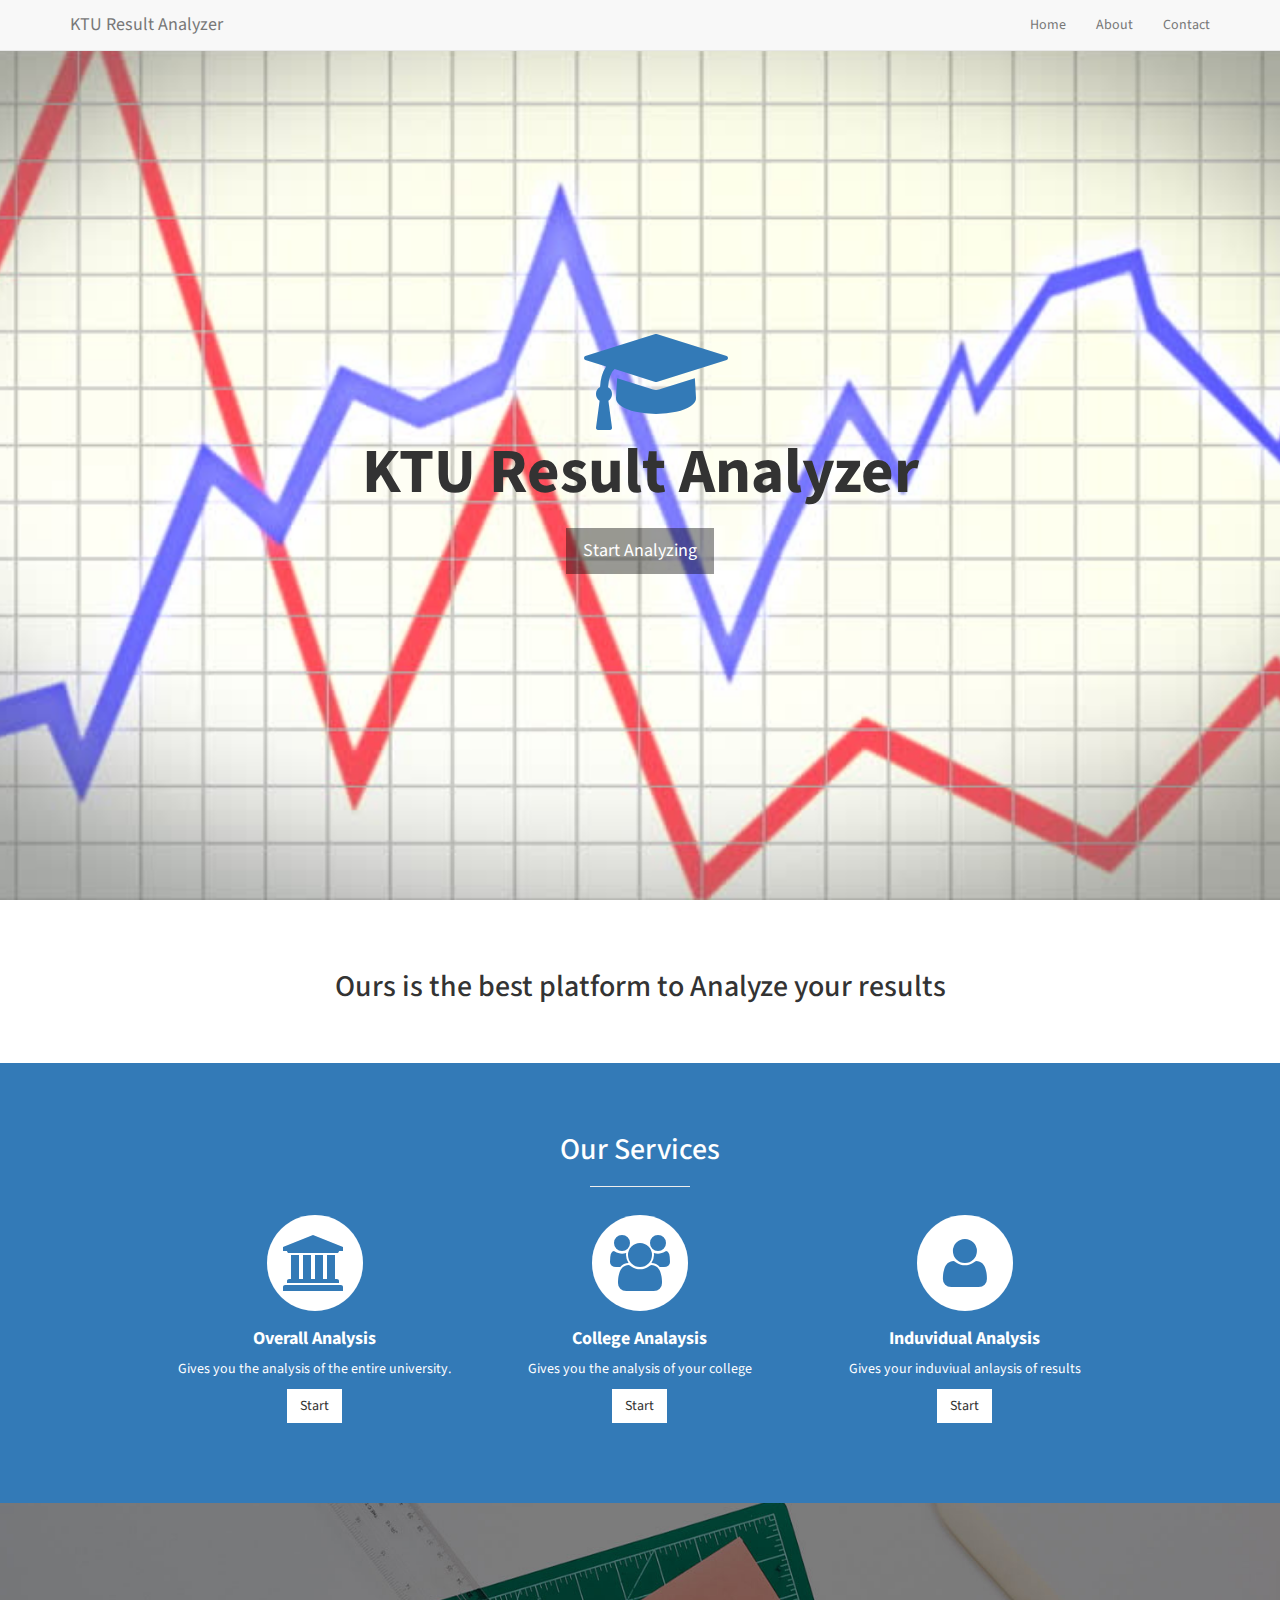
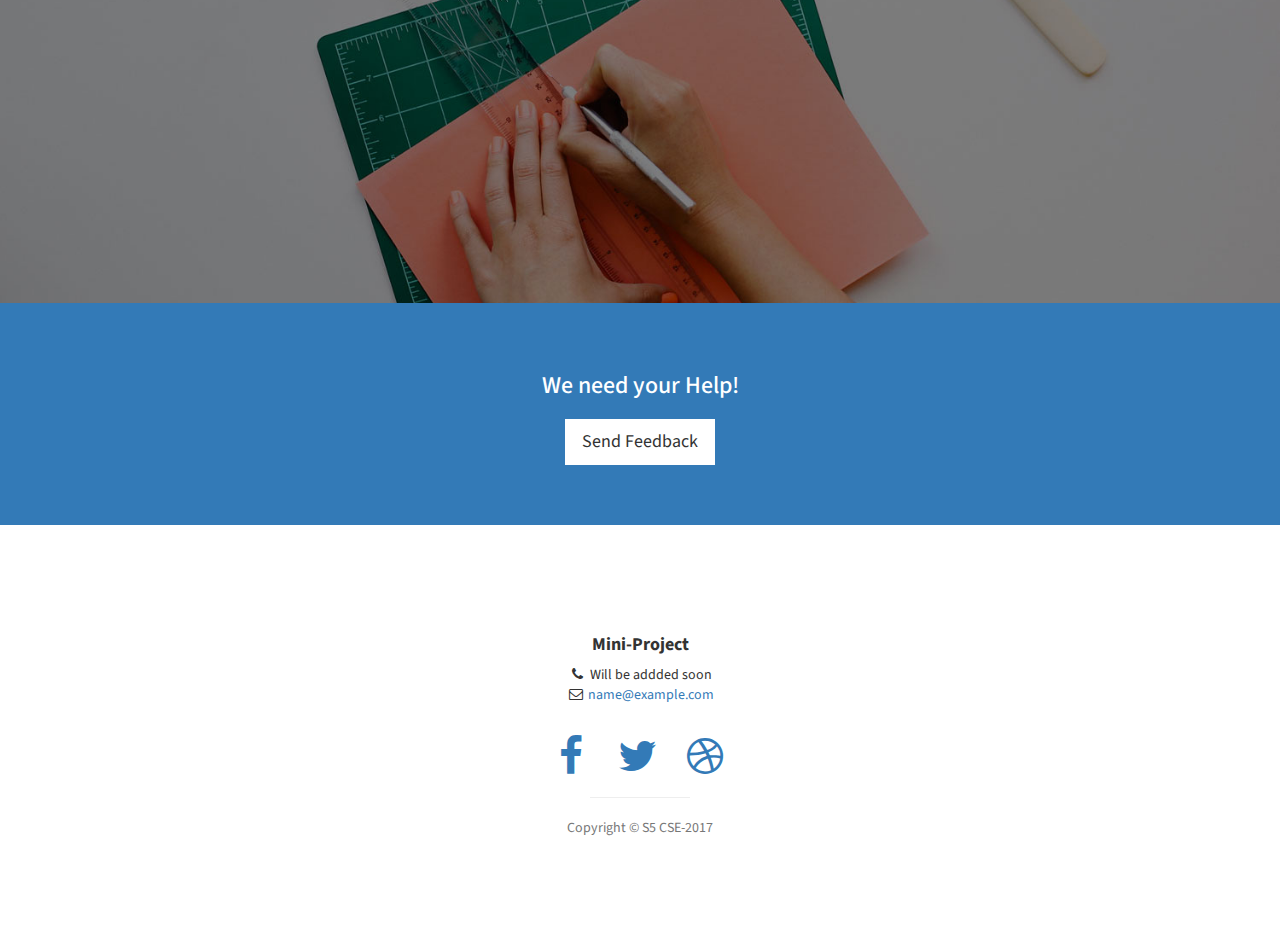
<file: Result anlayzer/index.html>
<!DOCTYPE html>
<html lang="en">

<head>

    <meta charset="utf-8">
    <meta http-equiv="X-UA-Compatible" content="IE=edge">
    <meta name="viewport" content="width=device-width, initial-scale=1">
    <meta name="description" content="">
    <meta name="author" content="">

    <title>MINI PROJECT</title>

    <!-- Bootstrap Core CSS -->
    <link href="css/bootstrap.min.css" rel="stylesheet">

    <!-- Custom CSS -->
    <link href="css/stylish-portfolio.css" rel="stylesheet">

    <!-- Custom Fonts -->
    <link href="font-awesome/css/font-awesome.min.css" rel="stylesheet" type="text/css">
    <link href="https://fonts.googleapis.com/css?family=Source+Sans+Pro:300,400,700,300italic,400italic,700italic" rel="stylesheet" type="text/css">

    <!-- HTML5 Shim and Respond.js IE8 support of HTML5 elements and media queries -->
    <!-- WARNING: Respond.js doesn't work if you view the page via file:// -->
    <!--[if lt IE 9]>
        <script src="https://oss.maxcdn.com/libs/html5shiv/3.7.0/html5shiv.js"></script>
        <script src="https://oss.maxcdn.com/libs/respond.js/1.4.2/respond.min.js"></script>
    <![endif]-->

</head>

<body>

    <!-- Navigation -->
    <nav id="menu" class="navbar navbar-default navbar-fixed-top">
      <div class="container">
        <!-- Brand and toggle get grouped for better mobile display -->
        <div class="navbar-header">
          <button type="button" class="navbar-toggle collapsed" data-toggle="collapse" data-target="#bs-example-navbar-collapse-1">
            <span class="sr-only">Toggle navigation</span>
            <span class="icon-bar"></span>
            <span class="icon-bar"></span>
            <span class="icon-bar"></span>
          </button>
          <a class="navbar-brand" href="index.html">KTU Result Analyzer</a>
        </div>

        <!-- Collect the nav links, forms, and other content for toggling -->
        <div class="collapse navbar-collapse" id="bs-example-navbar-collapse-1">
          <ul class="nav navbar-nav navbar-right">
            <li><a href="#top" class="page-scroll">Home</a></li>
            <li><a href="#about" class="page-scroll">About</a></li>

            <li><a href="#bottom" class="page-scroll">Contact</a></li>
          </ul>
        </div><!-- /.navbar-collapse -->
      </div><!-- /.container-fluid -->
    </nav>



    <!-- Header -->
    <header id="top" class="header">
        <div class="text-vertical-center">
          <span class="fa-stack fa-4x">
          <!--<i class="fa fa-circle fa-stack-2x"></i> -->
         <i class="fa fa-graduation-cap fa-stack-2x text-primary"></i>
      </span>
            <h1>KTU Result Analyzer</h1>

            <br>

            <a href="#about" class="btn btn-dark btn-lg">Start Analyzing</a>
        </div>
    </header>

    <!-- About -->
    <section id="about" class="about">
        <div class="container">
            <div class="row">
                <div class="col-lg-12 text-center">
                    <h2>Ours is the best platform to Analyze your results</h2>

                </div>
            </div>
            <!-- /.row -->
        </div>
        <!-- /.container -->
    </section>

    <!-- Services -->

    <section id="services" class="services bg-primary">
        <div class="container">
            <div class="row text-center">
                <div class="col-lg-10 col-lg-offset-1">
                    <h2>Our Services</h2>
                    <hr class="small">
                    <div class="row">
                        <div class="col-sm-4">
                            <div class="service-item">
                                <span class="fa-stack fa-4x">
                                <i class="fa fa-circle fa-stack-2x"></i>
                               <i class="fa fa-university fa-stack-1x text-primary"></i>
                            </span>
                                <h4>
                                    <strong>Overall Analysis</strong>
                                </h4>
                                <p>Gives you the analysis of the entire university.</p>
                                <a href="#" class="btn btn-light">Start</a>
                            </div>
                        </div>
                        <div class=" col-sm-4">
                            <div class="service-item">
                                <span class="fa-stack fa-4x">
                                <i class="fa fa-circle fa-stack-2x"></i>
                                <i class="fa fa-users fa-stack-1x text-primary"></i>
                            </span>
                                <h4>
                                    <strong>College Analaysis</strong>
                                </h4>
                                <p>Gives you the analysis of your college</p>
                                <a href="#" class="btn btn-light">Start</a>
                            </div>
                        </div>
                        <div class="col-sm-4">
                            <div class="service-item">
                                <span class="fa-stack fa-4x">
                                <i class="fa fa-circle fa-stack-2x"></i>
                                <i class="fa fa-user fa-stack-1x text-primary"></i>
                            </span>
                                <h4>
                                    <strong>Induvidual Analysis</strong>
                                </h4>
                                <p>Gives your induviual anlaysis of results</p>
                                <a href="#" class="btn btn-light">Start</a>
                            </div>
                        </div>

                    </div>
                    <!-- /.row (nested) -->
                </div>
                <!-- /.col-lg-10 -->
            </div>
            <!-- /.row -->
        </div>
        <!-- /.container -->
    </section>

    <!-- Callout -->
    <aside class="callout">
        <div class="text-vertical-center">
          <!--  <h1>Vertically Centered Text</h1>-->
        </div>
    </aside>

    <!-- Call to Action -->
    <aside class="call-to-action bg-primary">
        <div class="container">
            <div class="row">
                <div class="col-lg-12 text-center">
                    <h3>We need your Help!</h3>
                    <a href="#" class="btn btn-lg btn-light">Send Feedback</a>

                </div>
            </div>
        </div>
    </aside>



    <!-- Footer -->
    <section id="bottom" class="contact">
    <footer>
        <div class="container">
            <div class="row">
                <div class="col-lg-10 col-lg-offset-1 text-center">
                    <h4><strong>Mini-Project</strong>
                    </h4>

                    <ul class="list-unstyled">
                        <li><i class="fa fa-phone fa-fw"></i> Will be addded soon</li>
                        <li><i class="fa fa-envelope-o fa-fw"></i> <a href="mailto:name@example.com">name@example.com</a>
                        </li>
                    </ul>
                    <br>
                    <ul class="list-inline">
                        <li>
                            <a href="#"><i class="fa fa-facebook fa-fw fa-3x"></i></a>
                        </li>
                        <li>
                            <a href="#"><i class="fa fa-twitter fa-fw fa-3x"></i></a>
                        </li>
                        <li>
                            <a href="#"><i class="fa fa-dribbble fa-fw fa-3x"></i></a>
                        </li>
                    </ul>
                    <hr class="small">
                    <p class="text-muted">Copyright &copy; S5 CSE-2017</p>
                </div>
            </div>
        </div>
        <a id="to-top" href="#top" class="btn btn-dark btn-lg"><i class="fa fa-chevron-up fa-fw fa-1x"></i></a>
    </footer>
  </section>

    <!-- jQuery -->
    <script src="js/jquery.js"></script>

    <!-- Bootstrap Core JavaScript -->
    <script src="js/bootstrap.min.js"></script>

    <!-- Custom Theme JavaScript -->
    <script>

    // Scrolls to the selected menu item on the page
    $(function() {
        $('a[href*=#]:not([href=#],[data-toggle],[data-target],[data-slide])').click(function() {
            if (location.pathname.replace(/^\//, '') == this.pathname.replace(/^\//, '') || location.hostname == this.hostname) {
                var target = $(this.hash);
                target = target.length ? target : $('[name=' + this.hash.slice(1) + ']');
                if (target.length) {
                    $('html,body').animate({
                        scrollTop: target.offset().top
                    }, 1000);
                    return false;
                }
            }
        });
    });
    //#to-top button appears after scrolling
    var fixed = false;
    $(document).scroll(function() {
        if ($(this).scrollTop() > 250) {
            if (!fixed) {
                fixed = true;
                // $('#to-top').css({position:'fixed', display:'block'});
                $('#to-top').show("slow", function() {
                    $('#to-top').css({
                        position: 'fixed',
                        display: 'block'
                    });
                });
            }
        } else {
            if (fixed) {
                fixed = false;
                $('#to-top').hide("slow", function() {
                    $('#to-top').css({
                        display: 'none'
                    });
                });
            }
        }
    });


    </script>

</body>

</html>
</file>
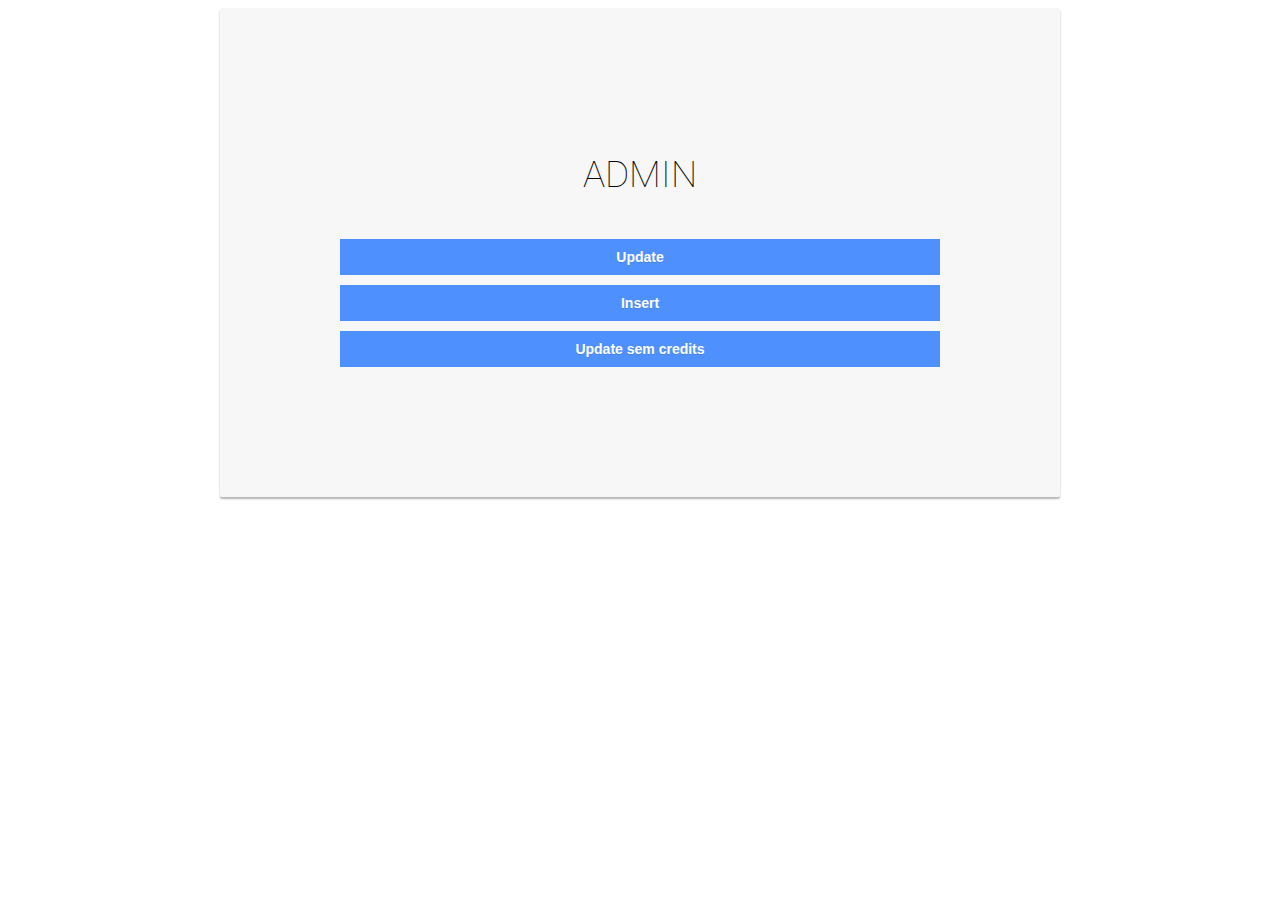
<file: Result anlayzer/adminlogin.html>
<!DOCTYPE html>
<html>

<head>

  <meta charset="UTF-8">

  <title> Admin_login </title>

    <link rel="stylesheet" href="style.css" media="screen" type="text/css" />

</head>

<body>

  <div class="login-card">
    <h1>ADMIN </h1><br>

  <form action="update.html">
     <input type="submit"  name="update" class="login login-submit" value="Update">

  </form>
  <form  action="insert.html">
     <input type="submit"  name="update" class="login login-submit" value="Insert">

  </form>
  <form  action="credit.php"> 
     <input type="submit"  name="update" class="login login-submit" value="Update sem credits">

  </form>


  </div>
</div>

<!-- <div id="error"><img src="https://dl.dropboxusercontent.com/u/23299152/Delete-icon.png" /> Your caps-lock is on.</div> -->



</body>

</html>
</file>
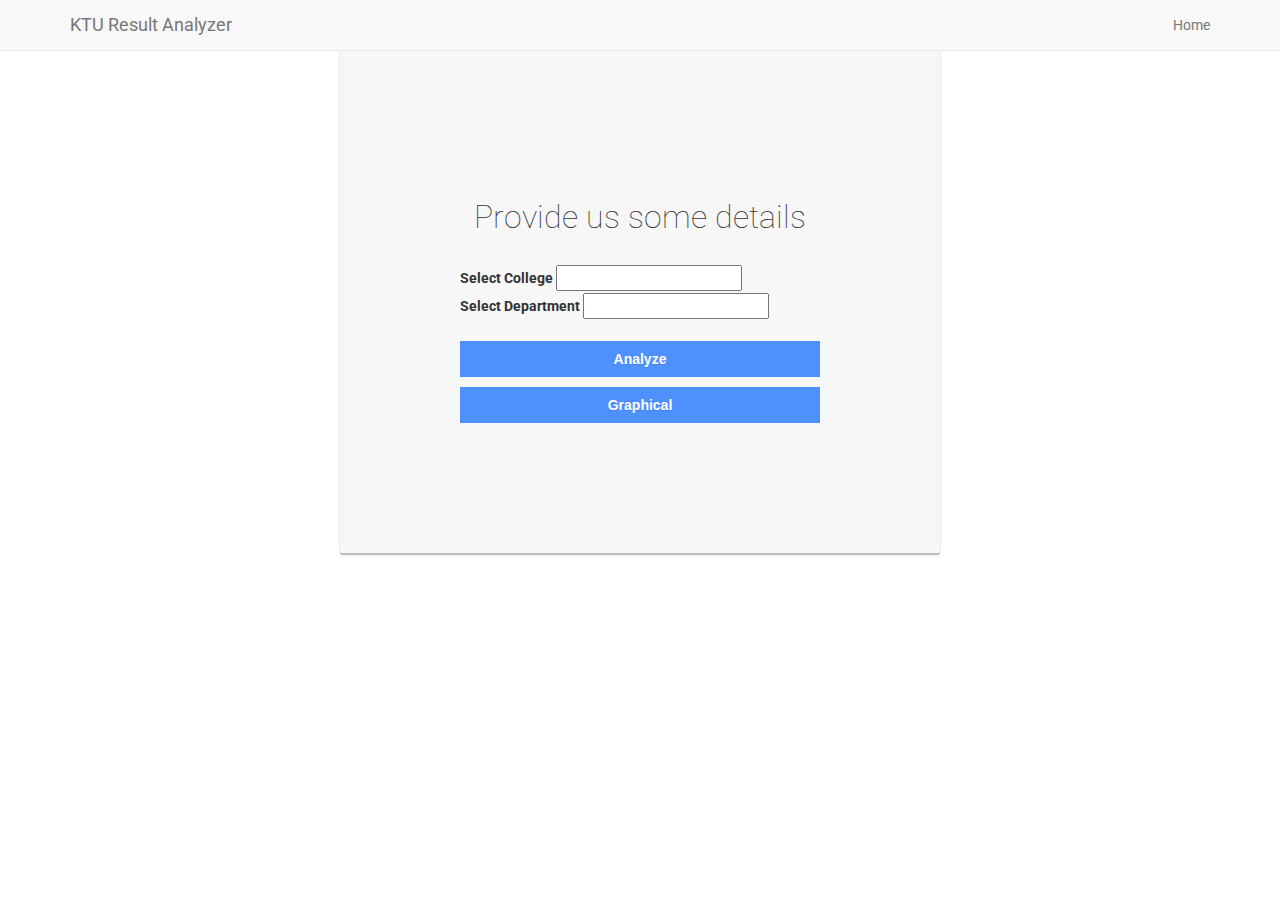
<file: Result anlayzer/college.html>
<!doctype html>
<html lang="en">
  <head>
    <title>Overall analysis</title>
    <!-- Required meta tags -->
    <meta charset="utf-8">
    <meta http-equiv="X-UA-Compatible" content="IE=edge">
    <meta name="viewport" content="width=device-width, initial-scale=1">
    <meta name="description" content="">
    <meta name="author" content="">
    <!-- Bootstrap CSS -->
      <link href="css/bootstrap.min.css" rel="stylesheet">
      <!--cutom css -->
      <link href="css/stylish-portfolio.css" rel="stylesheet">
        <link rel="stylesheet" href="style.css" media="screen" type="text/css" />

            <!-- Custom Fonts -->
      <link href="font-awesome/css/font-awesome.min.css" rel="stylesheet" type="text/css">
      <link href="https://fonts.googleapis.com/css?family=Source+Sans+Pro:300,400,700,300italic,400italic,700italic" rel="stylesheet" type="text/css">



  </head>

<body>
  <nav id="menu" class="navbar navbar-default navbar-fixed-top">
    <div class="container">

      <div class="navbar-header">
        <button type="button" class="navbar-toggle collapsed" data-toggle="collapse" data-target="#bs-example-navbar-collapse-1">
          <span class="sr-only">Toggle navigation</span>
          <span class="icon-bar"></span>
          <span class="icon-bar"></span>
          <span class="icon-bar"></span>
        </button>
        <a class="navbar-brand" href="index.html">KTU Result Analyzer</a>
      </div>


      <div class="collapse navbar-collapse" id="bs-example-navbar-collapse-1">
        <ul class="nav navbar-nav navbar-right">
          <li><a href="index.html" class="page-scroll">Home</a></li>

        </ul>
      </div>
    </div>
  </nav>

  <div class="login-card">
    <br>
    <br>
    <br>

  <h1>Provide us some details</h1><br>
  <form method="post" action="over.php">

  <label for="college">Select College </label>

  <input list="college" name="college">
  <datalist id="college">

  </datalist>
  <br>

  <label for="department">Select Department </label>

  <input list="Department" name="Department">
  <datalist id="department">

  </datalist>

  <br><br>


  </form>
  <form method="post" action="">
    <input type="submit" name="analyze" class="login login-submit" value="Analyze">
  </form>

  <form method="post" action="graph1.php">
    <input type="submit" name="graph" class="login login-submit" value="Graphical">
  </form>



  </div>




  <script src="https://code.jquery.com/jquery-3.2.1.slim.min.js" integrity="sha384-KJ3o2DKtIkvYIK3UENzmM7KCkRr/rE9/Qpg6aAZGJwFDMVNA/GpGFF93hXpG5KkN" crossorigin="anonymous"></script>
  <script src="https://cdnjs.cloudflare.com/ajax/libs/popper.js/1.12.3/umd/popper.min.js" integrity="sha384-vFJXuSJphROIrBnz7yo7oB41mKfc8JzQZiCq4NCceLEaO4IHwicKwpJf9c9IpFgh" crossorigin="anonymous"></script>
  <script src="https://maxcdn.bootstrapcdn.com/bootstrap/4.0.0-beta.2/js/bootstrap.min.js" integrity="sha384-alpBpkh1PFOepccYVYDB4do5UnbKysX5WZXm3XxPqe5iKTfUKjNkCk9SaVuEZflJ" crossorigin="anonymous"></script>
</body>
</html>
</file>
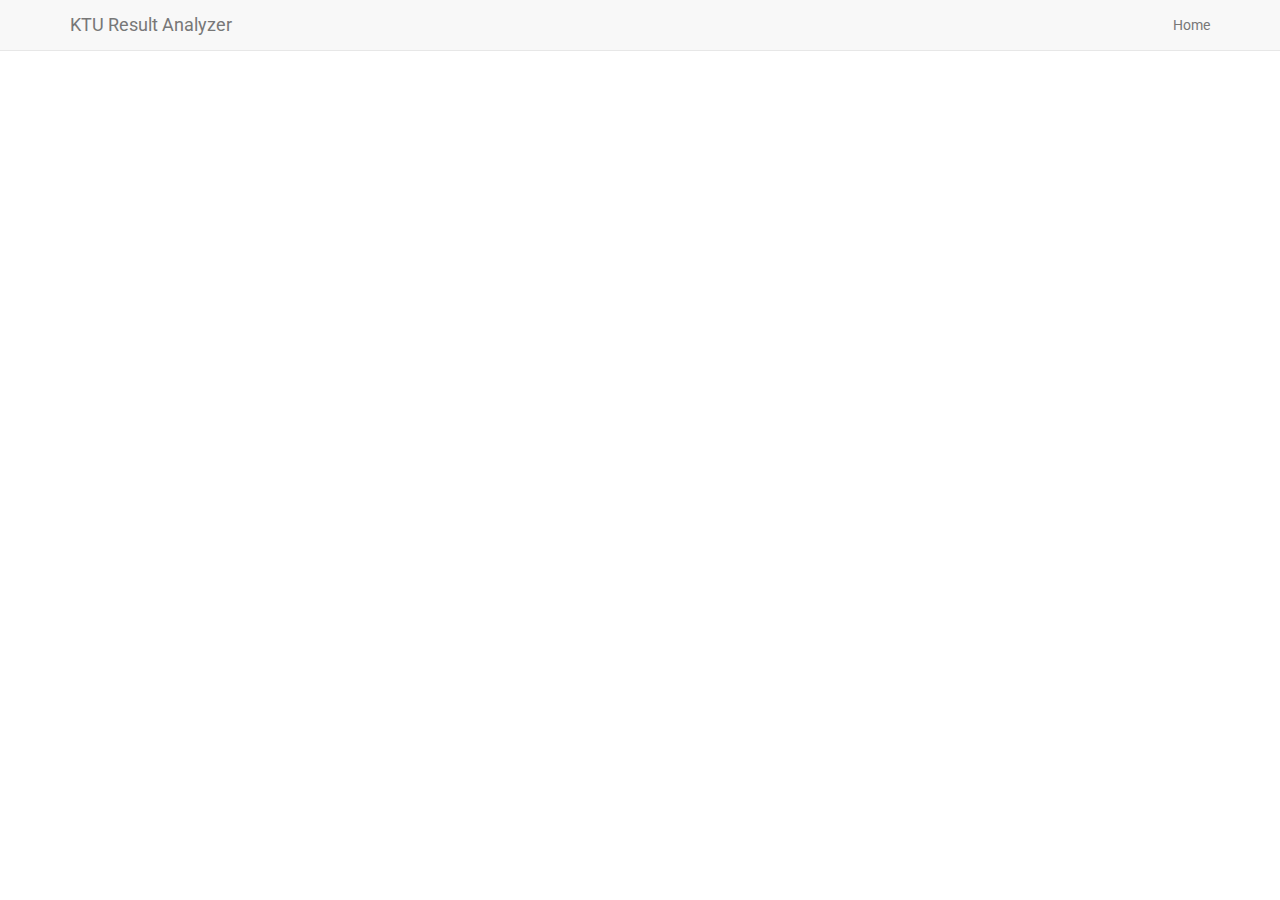
<file: Result anlayzer/detailed_overall.html>
<!doctype html>
<html lang="en">
  <head>
    <title>Overall analysis</title>
    <!-- Required meta tags -->
    <meta charset="utf-8">
    <meta http-equiv="X-UA-Compatible" content="IE=edge">
    <meta name="viewport" content="width=device-width, initial-scale=1">
    <meta name="description" content="">
    <meta name="author" content="">
    <!-- Bootstrap CSS -->
      <link href="css/bootstrap.min.css" rel="stylesheet">
      <!--cutom css -->
      <link href="css/stylish-portfolio.css" rel="stylesheet">
        <link rel="stylesheet" href="style.css" media="screen" type="text/css" />

            <!-- Custom Fonts -->
      <link href="font-awesome/css/font-awesome.min.css" rel="stylesheet" type="text/css">
      <link href="https://fonts.googleapis.com/css?family=Source+Sans+Pro:300,400,700,300italic,400italic,700italic" rel="stylesheet" type="text/css">



  </head>

  <body>

    <nav id="menu" class="navbar navbar-default navbar-fixed-top">
      <div class="container">
        <!-- Brand and toggle get grouped for better mobile display -->
        <div class="navbar-header">
          <button type="button" class="navbar-toggle collapsed" data-toggle="collapse" data-target="#bs-example-navbar-collapse-1">
            <span class="sr-only">Toggle navigation</span>
            <span class="icon-bar"></span>
            <span class="icon-bar"></span>
            <span class="icon-bar"></span>
          </button>
          <a class="navbar-brand" href="index.html">KTU Result Analyzer</a>
        </div>

        <!-- Collect the nav links, forms, and other content for toggling -->
        <div class="collapse navbar-collapse" id="bs-example-navbar-collapse-1">
          <ul class="nav navbar-nav navbar-right">
            <li><a href="index.html" class="page-scroll">Home</a></li>

          </ul>
        </div><!-- /.navbar-collapse -->
      </div><!-- /.container-fluid -->




    </nav>
    


    <script src="https://code.jquery.com/jquery-3.2.1.slim.min.js" integrity="sha384-KJ3o2DKtIkvYIK3UENzmM7KCkRr/rE9/Qpg6aAZGJwFDMVNA/GpGFF93hXpG5KkN" crossorigin="anonymous"></script>
    <script src="https://cdnjs.cloudflare.com/ajax/libs/popper.js/1.12.3/umd/popper.min.js" integrity="sha384-vFJXuSJphROIrBnz7yo7oB41mKfc8JzQZiCq4NCceLEaO4IHwicKwpJf9c9IpFgh" crossorigin="anonymous"></script>
    <script src="https://maxcdn.bootstrapcdn.com/bootstrap/4.0.0-beta.2/js/bootstrap.min.js" integrity="sha384-alpBpkh1PFOepccYVYDB4do5UnbKysX5WZXm3XxPqe5iKTfUKjNkCk9SaVuEZflJ" crossorigin="anonymous"></script>
  </body>
</html>
</file>
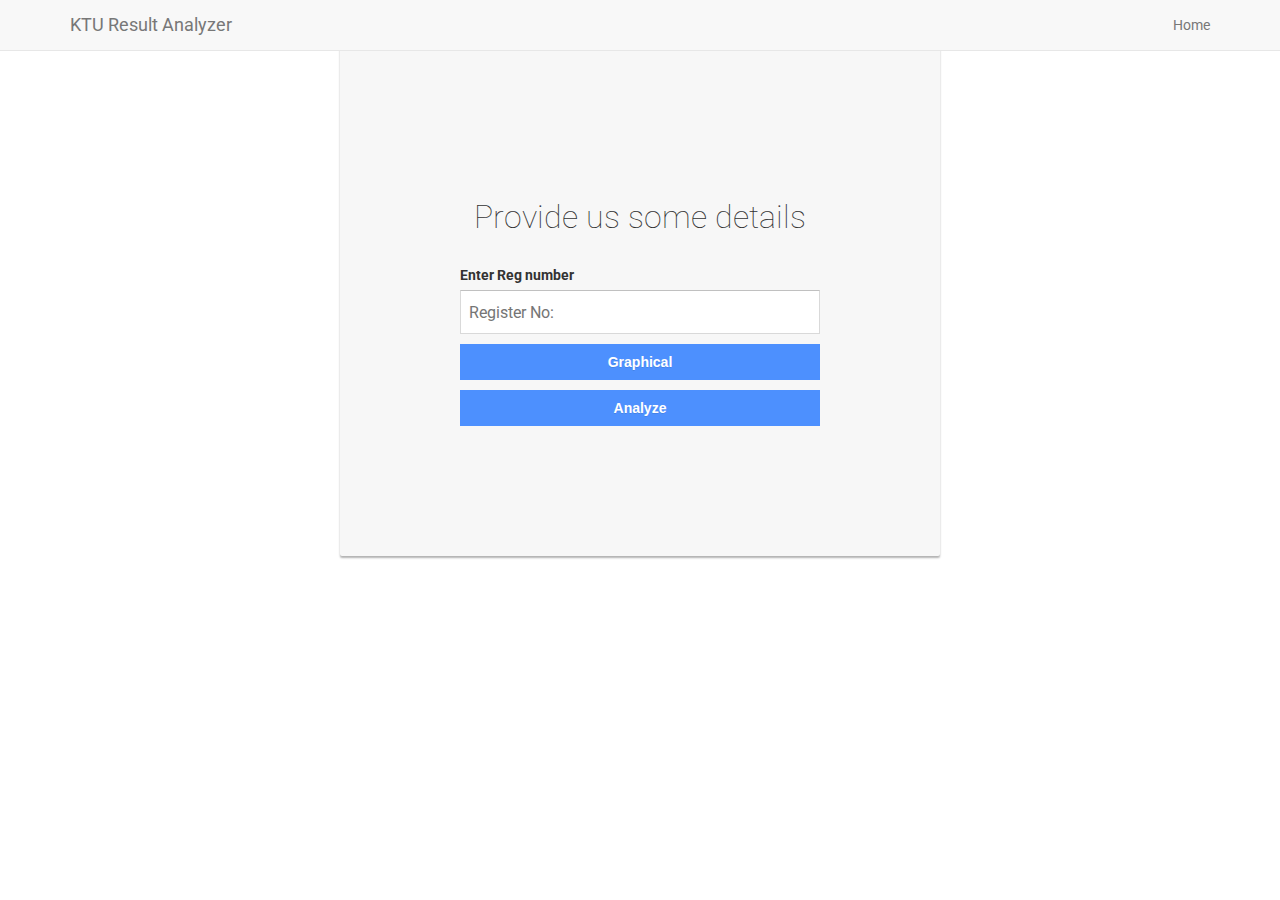
<file: Result anlayzer/ind.html>
<!doctype html>
<html lang="en">
  <head>
    <title>Overall analysis</title>
    <!-- Required meta tags -->
    <meta charset="utf-8">
    <meta http-equiv="X-UA-Compatible" content="IE=edge">
    <meta name="viewport" content="width=device-width, initial-scale=1">
    <meta name="description" content="">
    <meta name="author" content="">
    <!-- Bootstrap CSS -->
      <link href="css/bootstrap.min.css" rel="stylesheet">
      <!--cutom css -->
      <link href="css/stylish-portfolio.css" rel="stylesheet">
        <link rel="stylesheet" href="style.css" media="screen" type="text/css" />

            <!-- Custom Fonts -->
      <link href="font-awesome/css/font-awesome.min.css" rel="stylesheet" type="text/css">
      <link href="https://fonts.googleapis.com/css?family=Source+Sans+Pro:300,400,700,300italic,400italic,700italic" rel="stylesheet" type="text/css">

  </head>
<body>
  <nav id="menu" class="navbar navbar-default navbar-fixed-top">
    <div class="container">

      <div class="navbar-header">
        <button type="button" class="navbar-toggle collapsed" data-toggle="collapse" data-target="#bs-example-navbar-collapse-1">
          <span class="sr-only">Toggle navigation</span>
          <span class="icon-bar"></span>
          <span class="icon-bar"></span>
          <span class="icon-bar"></span>
        </button>
        <a class="navbar-brand" href="index.html">KTU Result Analyzer</a>
      </div>


      <div class="collapse navbar-collapse" id="bs-example-navbar-collapse-1">
        <ul class="nav navbar-nav navbar-right">
          <li><a href="index.html" class="page-scroll">Home</a></li>

        </ul>
      </div>
    </div>
  </nav>
  <div class="login-card">
    <br>
    <br>
    <br>

  <h1>Provide us some details</h1><br>



  <form method="post" action="graph1.php">
    <label for="regnumber">Enter Reg number </label>
    <input type="text" name="regno"  placeholder="Register No:">
    <input type="submit" name="graph" class="login login-submit" value="Graphical">
  </form>
  <form method="post" action="">
    <input type="submit" name="analyze" class="login login-submit" value="Analyze">
  </form>



  </div>


  <script src="https://code.jquery.com/jquery-3.2.1.slim.min.js" integrity="sha384-KJ3o2DKtIkvYIK3UENzmM7KCkRr/rE9/Qpg6aAZGJwFDMVNA/GpGFF93hXpG5KkN" crossorigin="anonymous"></script>
  <script src="https://cdnjs.cloudflare.com/ajax/libs/popper.js/1.12.3/umd/popper.min.js" integrity="sha384-vFJXuSJphROIrBnz7yo7oB41mKfc8JzQZiCq4NCceLEaO4IHwicKwpJf9c9IpFgh" crossorigin="anonymous"></script>
  <script src="https://maxcdn.bootstrapcdn.com/bootstrap/4.0.0-beta.2/js/bootstrap.min.js" integrity="sha384-alpBpkh1PFOepccYVYDB4do5UnbKysX5WZXm3XxPqe5iKTfUKjNkCk9SaVuEZflJ" crossorigin="anonymous"></script>
</body>
</html>
</file>
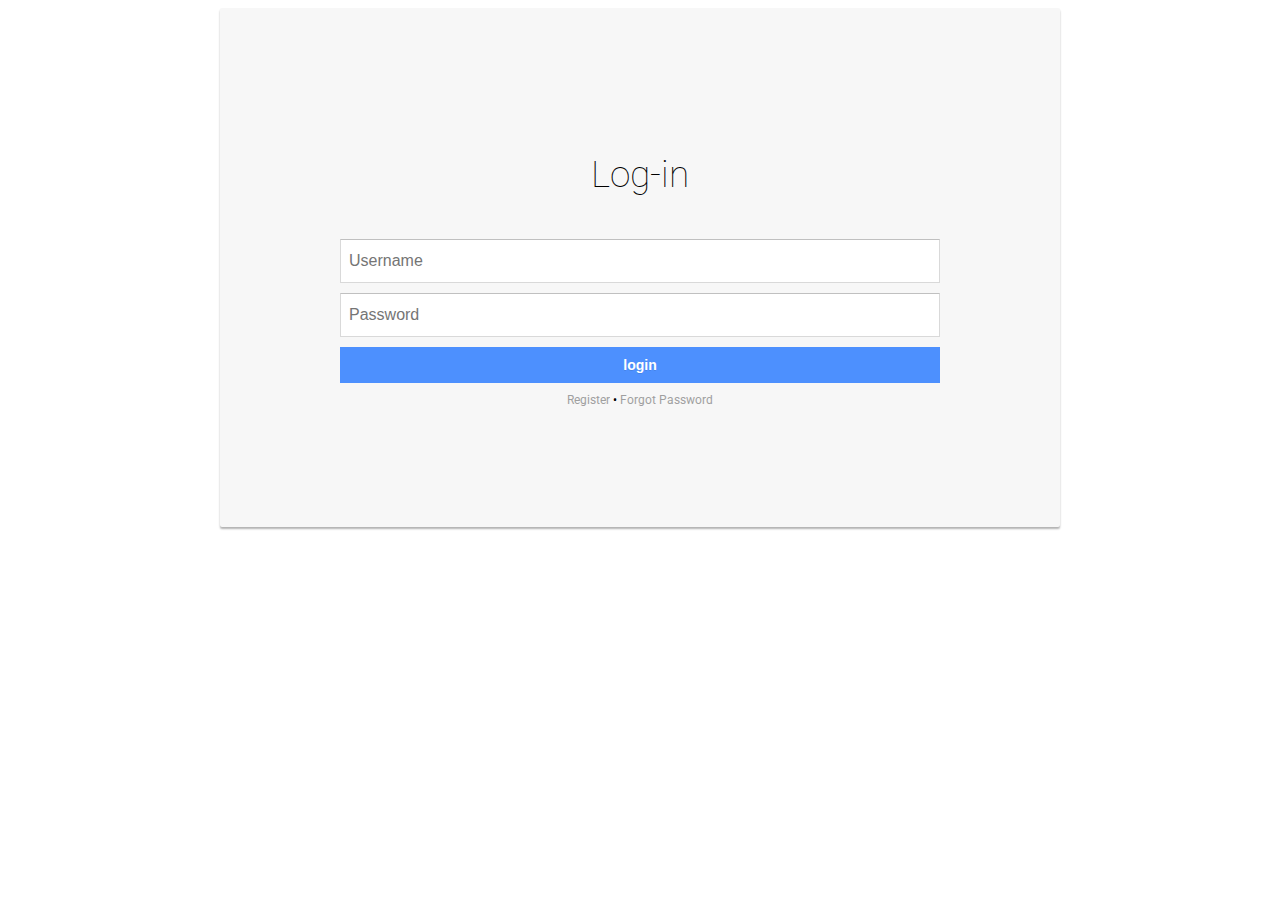
<file: Result anlayzer/login.html>
<!DOCTYPE html>
<html>

<head>

  <meta charset="UTF-8">

  <title>- Log-in</title>

    <link rel="stylesheet" href="style.css" media="screen" type="text/css" />

</head>

<body>

  <div class="login-card">
    <h1>Log-in</h1><br>
  <form method="post" action="logindb.php">
    <input type="text" name="user" id="user" placeholder="Username">
    <input type="password" name="pass" id="pass" placeholder="Password">
    <input type="submit" name="login" class="login login-submit" value="login">
  </form>

  <div class="login-help">
    <a href="#">Register</a> • <a href="#">Forgot Password</a>
  </div>
</div>

<!-- <div id="error"><img src="https://dl.dropboxusercontent.com/u/23299152/Delete-icon.png" /> Your caps-lock is on.</div> -->



</body>

</html>
</file>
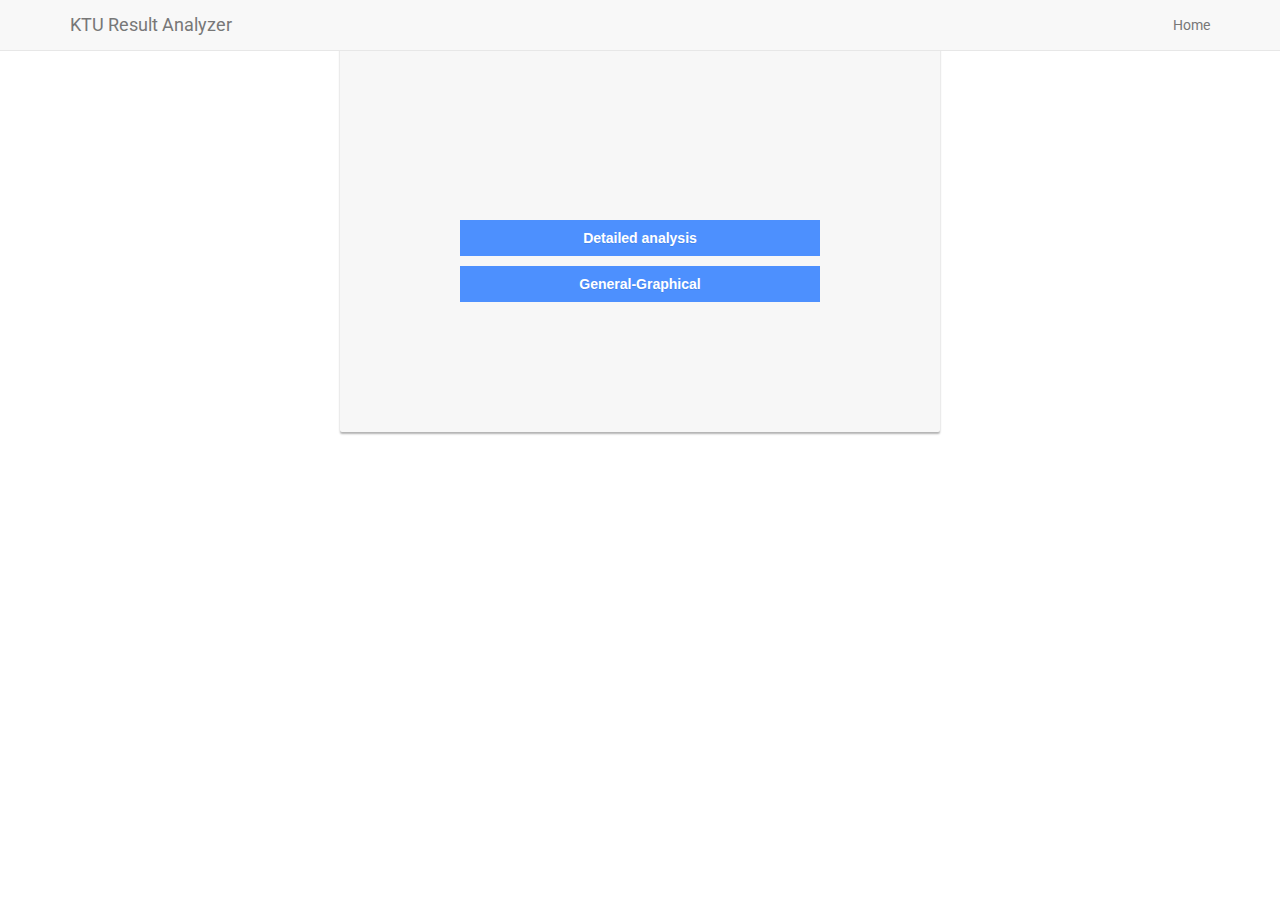
<file: Result anlayzer/overall.html>
<!doctype html>
<html lang="en">
  <head>
    <title>Overall analysis</title>
    <!-- Required meta tags -->
    <meta charset="utf-8">
    <meta http-equiv="X-UA-Compatible" content="IE=edge">
    <meta name="viewport" content="width=device-width, initial-scale=1">
    <meta name="description" content="">
    <meta name="author" content="">
    <!-- Bootstrap CSS -->
      <link href="css/bootstrap.min.css" rel="stylesheet">
      <!--cutom css -->
      <link href="css/stylish-portfolio.css" rel="stylesheet">
        <link rel="stylesheet" href="style.css" media="screen" type="text/css" />

            <!-- Custom Fonts -->
      <link href="font-awesome/css/font-awesome.min.css" rel="stylesheet" type="text/css">
      <link href="https://fonts.googleapis.com/css?family=Source+Sans+Pro:300,400,700,300italic,400italic,700italic" rel="stylesheet" type="text/css">



  </head>
  <body background="..img/2.png">
    <nav id="menu" class="navbar navbar-default navbar-fixed-top">
      <div class="container">
        <!-- Brand and toggle get grouped for better mobile display -->
        <div class="navbar-header">
          <button type="button" class="navbar-toggle collapsed" data-toggle="collapse" data-target="#bs-example-navbar-collapse-1">
            <span class="sr-only">Toggle navigation</span>
            <span class="icon-bar"></span>
            <span class="icon-bar"></span>
            <span class="icon-bar"></span>
          </button>
          <a class="navbar-brand" href="index.html">KTU Result Analyzer</a>
        </div>

        <!-- Collect the nav links, forms, and other content for toggling -->
        <div class="collapse navbar-collapse" id="bs-example-navbar-collapse-1">
          <ul class="nav navbar-nav navbar-right">
            <li><a href="index.html" class="page-scroll">Home</a></li>

          </ul>
        </div><!-- /.navbar-collapse -->
      </div><!-- /.container-fluid -->




    </nav>
    <div class="login-card">
      <br>
      <br>
      <br>



  <br><br>


    </form>
    <form method="post" action="">
      <input type="submit" name="analyze" class="login login-submit" value="Detailed analysis">
    </form>

    <form method="post" action="graph3.php">
      <input type="submit" name="graph" class="login login-submit" value="General-Graphical">
    </form>



    </div>

  <!-- Optional JavaScript -->
    <!-- jQuery first, then Popper.js, then Bootstrap JS -->
    <script src="https://code.jquery.com/jquery-3.2.1.slim.min.js" integrity="sha384-KJ3o2DKtIkvYIK3UENzmM7KCkRr/rE9/Qpg6aAZGJwFDMVNA/GpGFF93hXpG5KkN" crossorigin="anonymous"></script>
    <script src="https://cdnjs.cloudflare.com/ajax/libs/popper.js/1.12.3/umd/popper.min.js" integrity="sha384-vFJXuSJphROIrBnz7yo7oB41mKfc8JzQZiCq4NCceLEaO4IHwicKwpJf9c9IpFgh" crossorigin="anonymous"></script>
    <script src="https://maxcdn.bootstrapcdn.com/bootstrap/4.0.0-beta.2/js/bootstrap.min.js" integrity="sha384-alpBpkh1PFOepccYVYDB4do5UnbKysX5WZXm3XxPqe5iKTfUKjNkCk9SaVuEZflJ" crossorigin="anonymous"></script>
  </body>
</html>
</file>
<file: Result anlayzer/style.css>
@import url(http://fonts.googleapis.com/css?family=Roboto:400,100);

body {
  background: url(https://dl.dropboxusercontent.com/u/23299152/Wallpapers/wallpaper-22705.jpg) no-repeat center center fixed;
  -webkit-background-size: cover;
  -moz-background-size: cover;
  -o-background-size: cover;
  background-size: cover;
  font-family: 'Roboto', sans-serif;
}

.login-card {
  padding: 120px;
  width: 600px;
  background-color: #F7F7F7;
  margin: 0 auto 10px;
  border-radius: 2px;
  box-shadow: 0px 2px 2px rgba(0, 0, 0, 0.3);
  overflow: hidden;
}

.login-card h1 {
  font-weight: 100;
  text-align: center;
  font-size: 2.3em;
}

.login-card input[type=submit] {
  width: 100%;
  display: block;
  margin-bottom: 10px;
  position: relative;
}

.login-card input[type=text], input[type=password] {
  height: 44px;
  font-size: 16px;
  width: 100%;
  margin-bottom: 10px;
  -webkit-appearance: none;
  background: #fff;
  border: 1px solid #d9d9d9;
  border-top: 1px solid #c0c0c0;
  /* border-radius: 2px; */
  padding: 0 8px;
  box-sizing: border-box;
  -moz-box-sizing: border-box;
}

.login-card input[type=text]:hover, input[type=password]:hover {
  border: 1px solid #b9b9b9;
  border-top: 1px solid #a0a0a0;
  -moz-box-shadow: inset 0 1px 2px rgba(0,0,0,0.1);
  -webkit-box-shadow: inset 0 1px 2px rgba(0,0,0,0.1);
  box-shadow: inset 0 1px 2px rgba(0,0,0,0.1);
}

.login {
  text-align: center;
  font-size: 14px;
  font-family: 'Arial', sans-serif;
  font-weight: 700;
  height: 36px;
  padding: 0 8px;
/* border-radius: 3px; */
/* -webkit-user-select: none;
  user-select: none; */
}

.login-submit {
  /* border: 1px solid #3079ed; */
  border: 0px;
  color: #fff;
  text-shadow: 0 1px rgba(0,0,0,0.1);
  background-color: #4d90fe;
  /* background-image: -webkit-gradient(linear, 0 0, 0 100%,   from(#4d90fe), to(#4787ed)); */
}

.login-submit:hover {
  /* border: 1px solid #2f5bb7; */
  border: 0px;
  text-shadow: 0 1px rgba(0,0,0,0.3);
  background-color: #357ae8;
  /* background-image: -webkit-gradient(linear, 0 0, 0 100%,   from(#4d90fe), to(#357ae8)); */
}

.login-card a {
  text-decoration: none;
  color: #666;
  font-weight: 400;
  text-align: center;
  display: inline-block;
  opacity: 0.6;
  transition: opacity ease 0.5s;
}

.login-card a:hover {
  opacity: 1;
}

.login-help {
  width: 100%;
  text-align: center;
  font-size: 12px;
}
</file>
<file: Result anlayzer/css/stylish-portfolio.css>
/*!
 * Start Bootstrap - Stylish Portfolio (http://startbootstrap.com/)
 * Copyright 2013-2016 Start Bootstrap
 * Licensed under MIT (https://github.com/BlackrockDigital/startbootstrap/blob/gh-pages/LICENSE)
 */

/* Global Styles */

html,
body {
    width: 100%;
    height: 100%;
}

body {
    font-family: "Source Sans Pro","Helvetica Neue",Helvetica,Arial,sans-serif;
}

.text-vertical-center {
    display: table-cell;
    text-align: center;
    vertical-align: middle;
}

.text-vertical-center h1 {
    margin: 0;
    padding: 0;
    font-size: 4.5em;
    font-weight: 700;
}

/* Custom Button Styles */

.btn-dark {
    border-radius: 0;
    color: #fff;
    background-color: rgba(0,0,0,0.4);
}

.btn-dark:hover,
.btn-dark:focus,
.btn-dark:active {
    color: #fff;
    background-color: rgba(0,0,0,0.7);
}

.btn-light {
    border-radius: 0;
    color: #333;
    background-color: rgb(255,255,255);
}

.btn-light:hover,
.btn-light:focus,
.btn-light:active {
    color: #333;
    background-color: rgba(255,255,255,0.8);
}

/* Custom Horizontal Rule */

hr.small {
    max-width: 100px;
}

/* Side Menu */

#sidebar-wrapper {
    z-index: 1000;
    position: fixed;
    right: 0;
    width: 250px;
    height: 100%;
    transform: translateX(250px);
    overflow-y: auto;
    background: #222;
    -webkit-transition: all 0.4s ease 0s;
    -moz-transition: all 0.4s ease 0s;
    -ms-transition: all 0.4s ease 0s;
    -o-transition: all 0.4s ease 0s;
    transition: all 0.4s ease 0s;
}

.sidebar-nav {
    position: absolute;
    top: 0;
    width: 250px;
    margin: 0;
    padding: 0;
    list-style: none;
}

.sidebar-nav li {
    text-indent: 20px;
    line-height: 40px;
}

.sidebar-nav li a {
    display: block;
    text-decoration: none;
    color: #999;
}

.sidebar-nav li a:hover {
    text-decoration: none;
    color: #fff;
    background: rgba(255,255,255,0.2);
}

.sidebar-nav li a:active,
.sidebar-nav li a:focus {
    text-decoration: none;
}

.sidebar-nav > .sidebar-brand {
    height: 55px;
    font-size: 18px;
    line-height: 55px;
}

.sidebar-nav > .sidebar-brand a {
    color: #999;
}

.sidebar-nav > .sidebar-brand a:hover {
    color: #fff;
    background: none;
}

#menu-toggle {
    z-index: 1;
    position: fixed;
    top: 0;
    right: 0;
}

#sidebar-wrapper.active {
    right: 250px;
    width: 250px;
    -webkit-transition: all 0.4s ease 0s;
    -moz-transition: all 0.4s ease 0s;
    -ms-transition: all 0.4s ease 0s;
    -o-transition: all 0.4s ease 0s;
    transition: all 0.4s ease 0s;
}

.toggle {
    margin: 5px 5px 0 0;
}

/* Header */

.header {
    display: table;
    position: relative;
    width: 100%;
    height: 100%;
    background: url(../img/1.jpg) no-repeat center center scroll;
    -webkit-background-size: cover;
    -moz-background-size: cover;
    background-size: cover;
    -o-background-size: cover;
}

/* About */

.about {
    padding: 50px 0;
}

/* Services */

.services {
    padding: 50px 0;
}

.service-item {
    margin-bottom: 30px;
}

/* Callout */

.callout {
    display: table;
    width: 100%;
    height: 400px;
    color: #fff;
    background: url(../img/callout.jpg) no-repeat center center scroll;
    -webkit-background-size: cover;
    -moz-background-size: cover;
    background-size: cover;
    -o-background-size: cover;
}

/* Portfolio */

.portfolio {
    padding: 50px 0;
}

.portfolio-item {
    margin-bottom: 30px;
}

.img-portfolio {
    margin: 0 auto;
}

.img-portfolio:hover {
    opacity: 0.8;
}

/* Call to Action */

.call-to-action {
    padding: 50px 0;
}

.call-to-action .btn {
    margin: 10px;
}

/* Map */

.map {
    height: 500px;
}

@media(max-width:768px) {
    .map {
        height: 75%;
    }
}

.map iframe {
    pointer-events: none;
}

/* Footer */

footer {
    padding: 100px 0;
}

#to-top {
  display: none;
  position: fixed;
  bottom: 5px;
  right: 5px;
}
</file>
